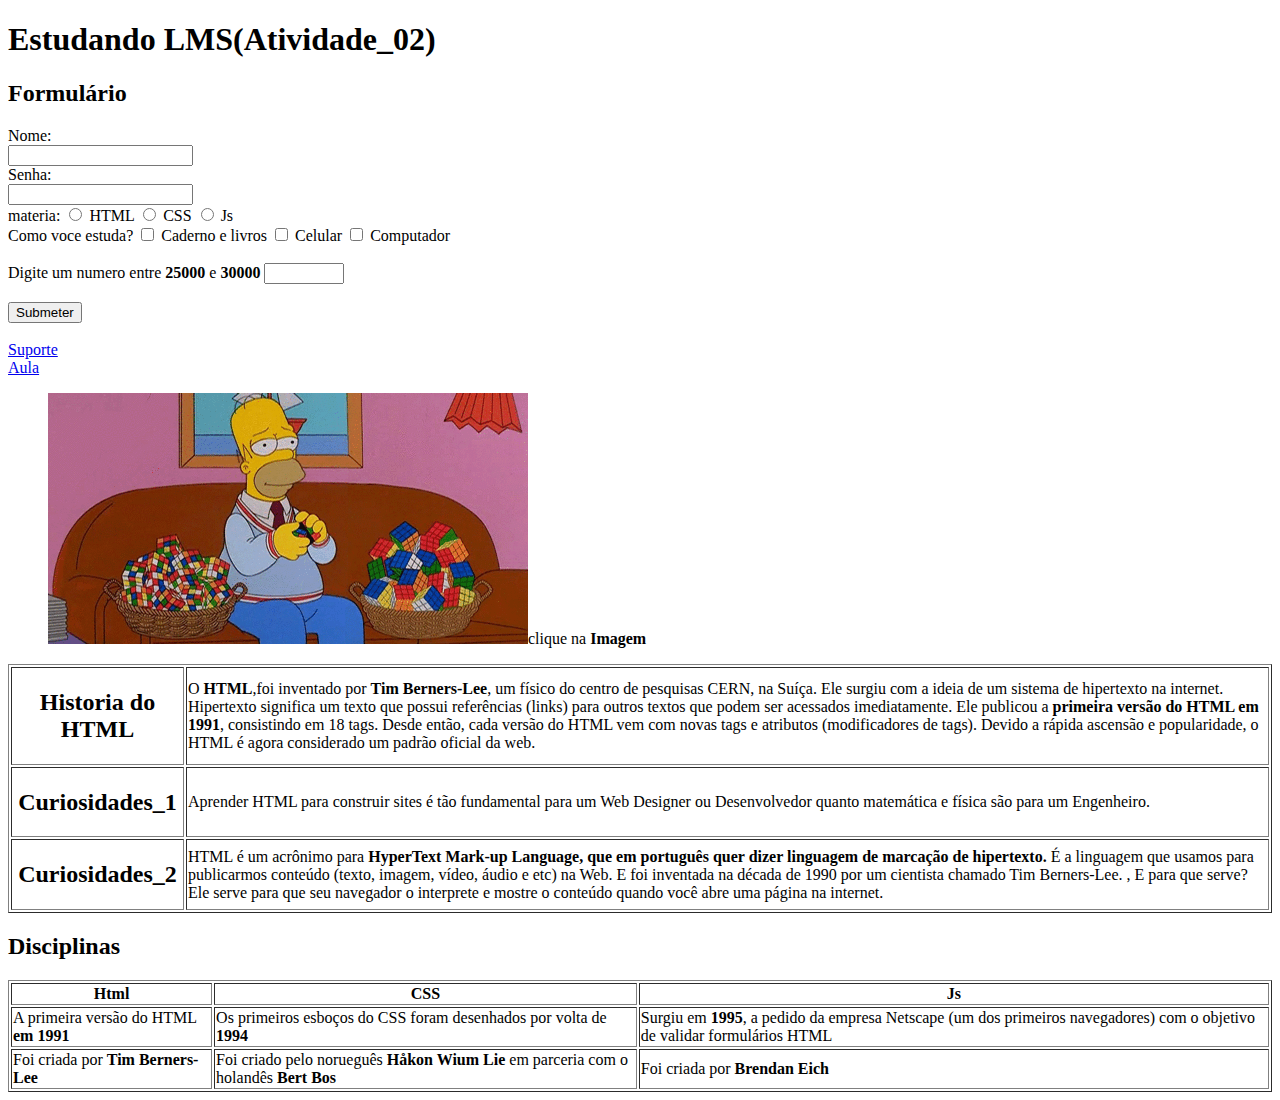
<file: Atividade 02/Atividade02.html>
<!DOCTYPE html>
<html>
<head>
    <title> Estudando LMS </title><!--Esse é o titulo pedido-->
    
</head>
<body>
    <main> <!--Main e usado em seções de maior relevancia -->
        <h1>Estudando LMS(Atividade_02)</h1>  
        
        <nav>
            <h2>Formulário</h2>
            <form action="https://www.w3schools.com/action_page.php" method="get"> <!--Na função form foi adicionado um metodo get que faz o direcionamento do submit para o link indicado em action -->

                Nome:<br><!--Defini a seção nome que vai ficar em cima do campo de preenchimento e quebrei a linha com br -->
                <input type:="text" maxlength="15" size="20" ><br><!--essem é o campo a ser preenchido, ele vai receber um imput que nesse caso é um texto nome, em seguida dei duas qebras de linha usando o <br> -->
                Senha:<br><!--Defini a seção senha que vai ficar em cima do campo de preenchimento e quebrei a linha com br -->
                <input type: name="number" min="25000" max="30000"/><br><!--nessa função de imput foi adicionado a a condição de numero minimo (min="2500") e maximo (max=30000) -->
                materia:
                <input type="radio" name="cripto"> HTML <!--Radio criar campos de marcação de bolinha onde so um pode ser marcado por vez-->
                <input type="radio" name="cripto"> CSS
                <input type="radio" name="cripto"> Js
                <br>
                Como voce estuda?
                <input type="checkbox" name="Caderno e livros"> Caderno e livros <!--Esse é o primeiro modo de criar o formulario de marcação, com o checkbox é possivel marcar mais de um campo, nesse modo é definido o nome e em seguida fora da chave é adicionado o nome novamente-->
               
                <input type="checkbox"> Celular <!--Esse é o segundo modo de criar o formulario de marcação com o checkbox tambem, nesse modo é adicionado apenas o nome do campo fora da chave-->
                <input type="checkbox"> Computador
                <br><br>
                <a>Digite um numero entre <strong>25000</strong> e <strong>30000</strong></a>
                    <input type="number" name="quantidade" min="25000" max="30000"/> 
                       
                <br><br>
            <input type="submit" value="Submeter">

            </form>
        </nav>
        </br>
        <nav> <!--O nav e usado quando precisamos representar um agrupamento de links de navegação -->
            <li><a href="https://www.w3schools.com/">Suporte</a></li> <!--O ususario é direcionado para a pagina ao apertar no nome Suporte, ele possui um link assoicado que redireciona o ususario -->
                    
            <li><a href="https://www.youtube.com/watch?v=GfO2m6dLXw8">Aula</a></li> <!--Esse tem a mesma função doque foi mencionado acima-->

            <li><a href="https://github.com/jeffersoncarvalho/ufc_2023_2/blob/main/LMS/TAREFAS/T01%20-%20HTML.pdf/"> <!--Essa parte transforma ou associai o link a uma imagem ou GIF que esta localizado na linha de baixo -->
                <figure> <!--O figure e usado em uma marcação de uso especifico para inserção de imagem -->
                    <img src="GIFSIMPSON.gif"></a>clique na <strong>Imagem</strong></li><!--Esse e a imagem ou GIF que aparecera na pagina -->
                </figure>
        </nav>

    <div> <!--Divisor de seção -->
        <table border="1px"><!--Na tabela é adicionado uma borda de 1 pixel de largura -->
            <thead><!--Essa é a 'cabeça da tabela' -->
                <th><!--pelo que entendi ela quebra as seções na horizontal-->
                    <h2>Historia do HTML</h2><!--Esse é o titulo com "força" ou tamanho H2-->
                    <td>O <strong>HTML</strong>,foi inventado por <b>Tim Berners-Lee</b>, um físico do centro de pesquisas CERN, na Suíça. Ele surgiu com a ideia de um sistema de hipertexto na internet.
                        
                        Hipertexto significa um texto que possui referências (links) para outros textos que podem ser acessados imediatamente. Ele publicou a <strong>primeira versão do HTML em 1991</strong>, consistindo em 18 tags. Desde então, cada versão do HTML vem com novas tags e atributos (modificadores de tags).
                        
                        Devido a rápida ascensão e popularidade, o HTML é agora considerado um padrão oficial da web.</td> <!--Esse é o texto, o <strong> tem a função de deixar a seção que está dentro dele em negrito e o mesmo possui prioridade em comparação ao <b> -->
                </th><!--fechamento da tag th-->
               
            </thead>
            <thead>      
                <th>
                    <h2>Curiosidades_1</h2>
                    <td>Aprender HTML para construir sites é tão fundamental para um Web Designer ou Desenvolvedor quanto matemática e física são para um Engenheiro.</td>
                </th>
            </thead>
            <thead>   
                <th>
                    <h2>Curiosidades_2</h2>
                    <td>HTML é um acrônimo para <strong>HyperText Mark-up Language, que em português quer dizer linguagem de marcação de hipertexto.</strong> É a linguagem que usamos para publicarmos conteúdo (texto, imagem, vídeo, áudio e etc) na Web. E foi inventada na década de 1990 por um cientista chamado Tim Berners-Lee.
                    , E para que serve? Ele serve para que seu navegador o interprete e mostre o conteúdo quando você abre uma página na internet.</td>
                </th>
            
            </thead>       
        </table><!--Cabeça da tabela-->
        <table border="1px"><!--Nova tabela criada-->
            <thead>
                <h2>Disciplinas</h2> <!--pelo que entendi ela quebra as seções na horizontal-->
                <tr><!--pelo que entendi o tr cria listas na vertical-->
                    <th>Html</th><!--primeira celula com abertura e fechamento da propria tag que contem o nome da liguagem-->
                    <th>CSS</th>
                    <th>Js</th>
            </tr>
            </thead>
            <tbody><!--corpo da tabela-->
                <tr>
                    <td>A primeira versão do HTML <strong>em 1991</strong> </td><!--segunda celula vertical com abertura e fechamento da propria tag que contem o data de criação da liguagem, nela encontramos o strong para deixar a informação com mais destaque-->
                    <td>Os primeiros esboços do CSS foram desenhados por volta de <strong> 1994</strong> </td>
                    <td>Surgiu em<strong> 1995</strong>, a pedido da empresa Netscape (um dos primeiros navegadores) com o objetivo de validar formulários HTML</td>
                </tr>
            <tr>
                <td>Foi criada por <b>Tim Berners-Lee</b></td><!--terceira celula com abertura e fechamento da propria tag que contem o nome do criador da liguagem, aqui encontramos o <b> que e apenas deixar a seção em negrito, ela tem uma prioridade de leitura menor em comparação ao <strong>-->
                <td>Foi criado pelo norueguês <b>Håkon Wium Lie</b> em parceria com o holandês <b>Bert Bos</b></td>
                <td>Foi criada por <b>Brendan Eich</b></td>
            </tr>
        
            </tbody>
        </table>
    </div>
    </main>    
</body>
</html>
</file>
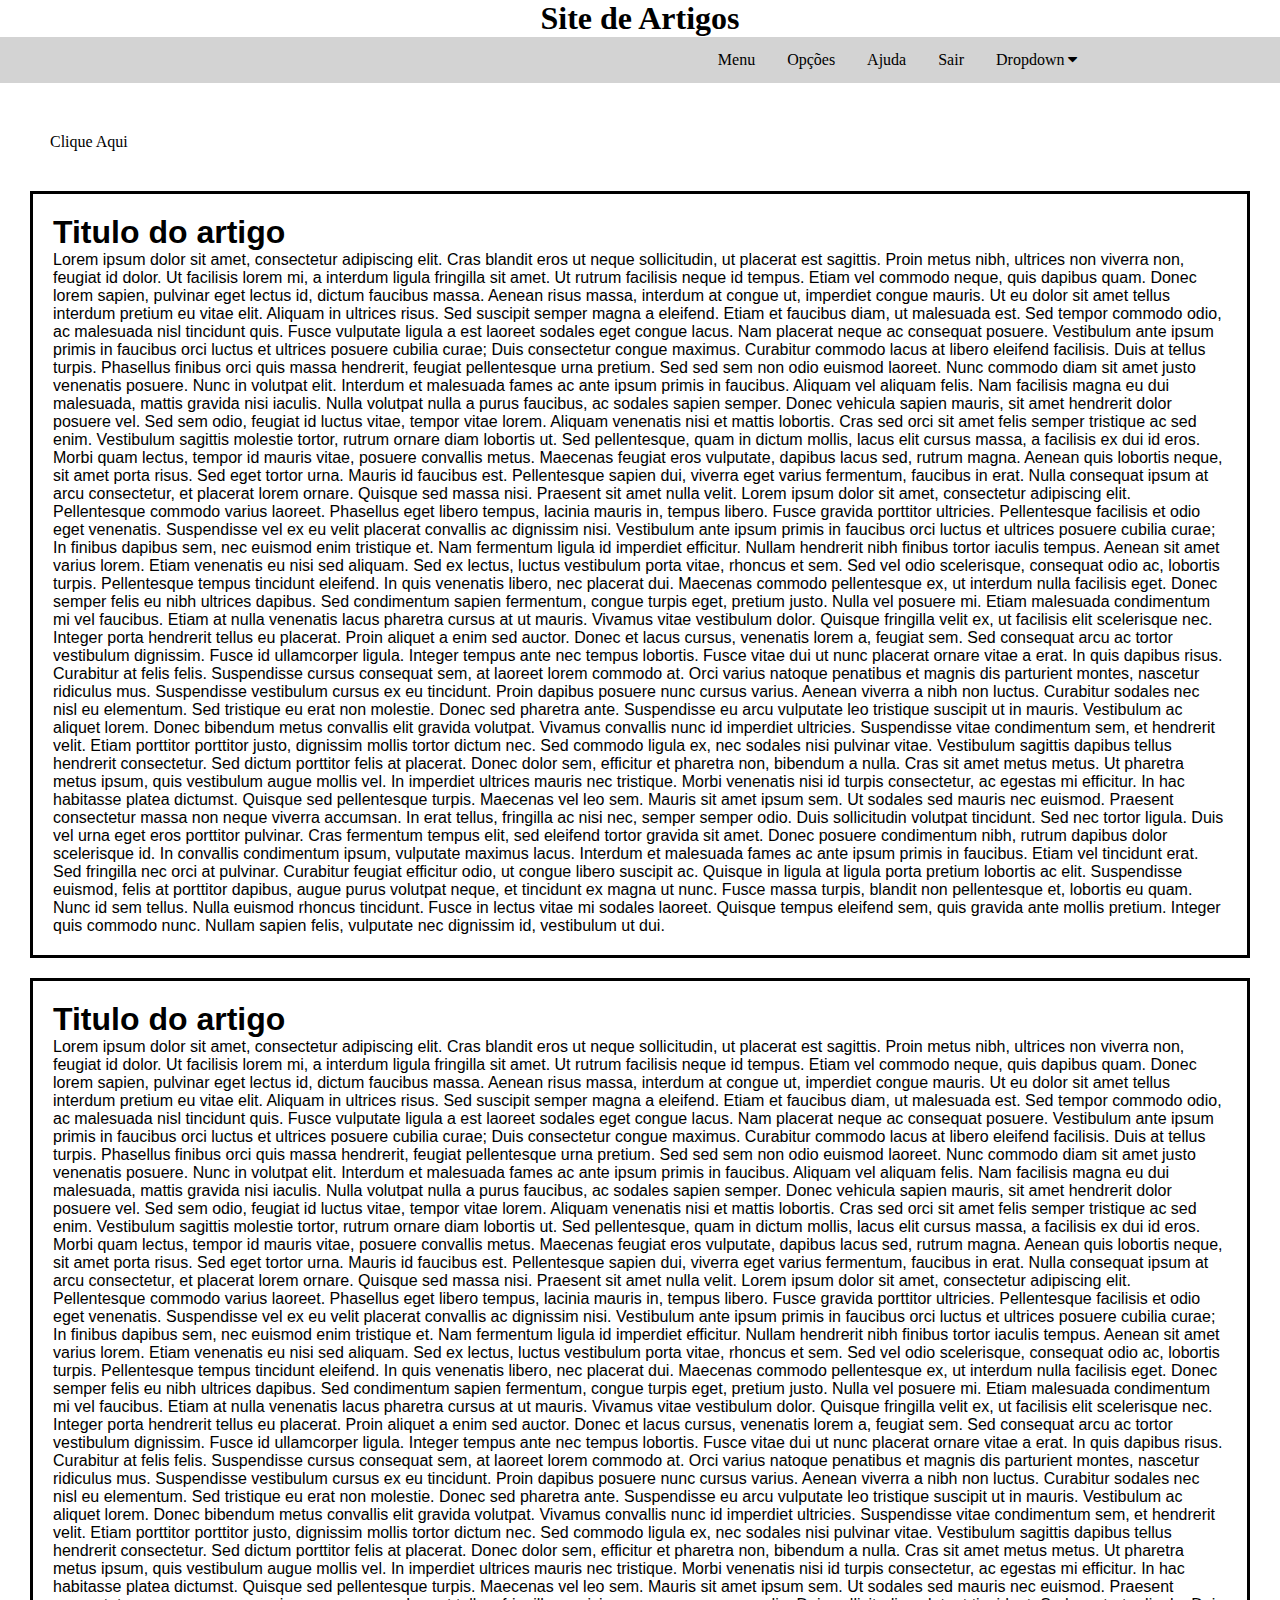
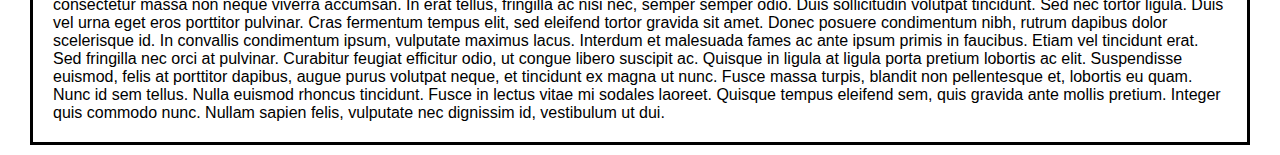
<file: Atividade 04/atividade4.html>
<!DOCTYPE html>
<html lang="pt-br">
<head>
    <meta charset="UTF-8">
    <meta name="viewport" content="width=device-width, initial-scale=1.0">
    <link rel="stylesheet" href="https://cdnjs.cloudflare.com/ajax/libs/font-awesome/4.7.0/css/font-awesome.min.css">
    <link rel="stylesheet" type="text/css" href="atividade4.css">
    <title>Atividade 4</title>
</head>



<body>
    <header>
        <h1 style="text-align: center;"> Site de Artigos</h1>
    </header>
    <!--Navegador Superior Móvel-->
    <div class="navbar">
        <a class="active" href="#menu">Menu</a>
        <a href="#opções">Opções</a>
        <a href="#ajuda">Ajuda</a>
        <a href="#sair">Sair</a>
        <!--Menu Dropdown-->
        <div class="dropdown">
            <button class="dropbutton" style="color: black">Dropdown
                <i class="fa fa-caret-down"></i> <!--Setinha do dropdown-->
            </button>
            <div class="dropdown-content">
                <a href="#">link1</a>
                <a href="#">link2</a>
                <a href="#">link3</a>
            </div>
        </div>
    </div>
    <!--Navegador Lateral Fixo-->
    <div id="mySidenav" class="sidenav">
        <a href="javascript:void(0)" class="closebutton" onclick="closeNav()">&times;</a>
        <a href="#">Opções</a>
        <a href="#">Ajuda</a>
        <a href="#">Sair</a>
        
    </div>

    <!-- Conteúdo -->
    <div id="main">

        <!--Para abrir o navegador lateral-->

        <div class="cliqueaqui" style="cursor: pointer;">
            <span onclick="openNav()">
                Clique Aqui
            </span>
        </div>
        
        


    <div class="article">
        <article>
            <h1>Titulo do artigo</h1>
            <p>
                
Lorem ipsum dolor sit amet, consectetur adipiscing elit. Cras blandit eros ut neque sollicitudin, ut placerat est sagittis. Proin metus nibh, ultrices non viverra non, feugiat id dolor. Ut facilisis lorem mi, a interdum ligula fringilla sit amet. Ut rutrum facilisis neque id tempus. Etiam vel commodo neque, quis dapibus quam. Donec lorem sapien, pulvinar eget lectus id, dictum faucibus massa. Aenean risus massa, interdum at congue ut, imperdiet congue mauris. Ut eu dolor sit amet tellus interdum pretium eu vitae elit. Aliquam in ultrices risus.

Sed suscipit semper magna a eleifend. Etiam et faucibus diam, ut malesuada est. Sed tempor commodo odio, ac malesuada nisl tincidunt quis. Fusce vulputate ligula a est laoreet sodales eget congue lacus. Nam placerat neque ac consequat posuere. Vestibulum ante ipsum primis in faucibus orci luctus et ultrices posuere cubilia curae; Duis consectetur congue maximus. Curabitur commodo lacus at libero eleifend facilisis. Duis at tellus turpis. Phasellus finibus orci quis massa hendrerit, feugiat pellentesque urna pretium. Sed sed sem non odio euismod laoreet. Nunc commodo diam sit amet justo venenatis posuere. Nunc in volutpat elit. Interdum et malesuada fames ac ante ipsum primis in faucibus. Aliquam vel aliquam felis.

Nam facilisis magna eu dui malesuada, mattis gravida nisi iaculis. Nulla volutpat nulla a purus faucibus, ac sodales sapien semper. Donec vehicula sapien mauris, sit amet hendrerit dolor posuere vel. Sed sem odio, feugiat id luctus vitae, tempor vitae lorem. Aliquam venenatis nisi et mattis lobortis. Cras sed orci sit amet felis semper tristique ac sed enim. Vestibulum sagittis molestie tortor, rutrum ornare diam lobortis ut. Sed pellentesque, quam in dictum mollis, lacus elit cursus massa, a facilisis ex dui id eros. Morbi quam lectus, tempor id mauris vitae, posuere convallis metus. Maecenas feugiat eros vulputate, dapibus lacus sed, rutrum magna. Aenean quis lobortis neque, sit amet porta risus. Sed eget tortor urna. Mauris id faucibus est. Pellentesque sapien dui, viverra eget varius fermentum, faucibus in erat.

Nulla consequat ipsum at arcu consectetur, et placerat lorem ornare. Quisque sed massa nisi. Praesent sit amet nulla velit. Lorem ipsum dolor sit amet, consectetur adipiscing elit. Pellentesque commodo varius laoreet. Phasellus eget libero tempus, lacinia mauris in, tempus libero. Fusce gravida porttitor ultricies. Pellentesque facilisis et odio eget venenatis. Suspendisse vel ex eu velit placerat convallis ac dignissim nisi. Vestibulum ante ipsum primis in faucibus orci luctus et ultrices posuere cubilia curae; In finibus dapibus sem, nec euismod enim tristique et. Nam fermentum ligula id imperdiet efficitur.

Nullam hendrerit nibh finibus tortor iaculis tempus. Aenean sit amet varius lorem. Etiam venenatis eu nisi sed aliquam. Sed ex lectus, luctus vestibulum porta vitae, rhoncus et sem. Sed vel odio scelerisque, consequat odio ac, lobortis turpis. Pellentesque tempus tincidunt eleifend. In quis venenatis libero, nec placerat dui. Maecenas commodo pellentesque ex, ut interdum nulla facilisis eget. Donec semper felis eu nibh ultrices dapibus. Sed condimentum sapien fermentum, congue turpis eget, pretium justo. Nulla vel posuere mi. Etiam malesuada condimentum mi vel faucibus. Etiam at nulla venenatis lacus pharetra cursus at ut mauris. Vivamus vitae vestibulum dolor. Quisque fringilla velit ex, ut facilisis elit scelerisque nec. Integer porta hendrerit tellus eu placerat.

Proin aliquet a enim sed auctor. Donec et lacus cursus, venenatis lorem a, feugiat sem. Sed consequat arcu ac tortor vestibulum dignissim. Fusce id ullamcorper ligula. Integer tempus ante nec tempus lobortis. Fusce vitae dui ut nunc placerat ornare vitae a erat. In quis dapibus risus. Curabitur at felis felis. Suspendisse cursus consequat sem, at laoreet lorem commodo at. Orci varius natoque penatibus et magnis dis parturient montes, nascetur ridiculus mus. Suspendisse vestibulum cursus ex eu tincidunt.

Proin dapibus posuere nunc cursus varius. Aenean viverra a nibh non luctus. Curabitur sodales nec nisl eu elementum. Sed tristique eu erat non molestie. Donec sed pharetra ante. Suspendisse eu arcu vulputate leo tristique suscipit ut in mauris. Vestibulum ac aliquet lorem. Donec bibendum metus convallis elit gravida volutpat. Vivamus convallis nunc id imperdiet ultricies. Suspendisse vitae condimentum sem, et hendrerit velit. Etiam porttitor porttitor justo, dignissim mollis tortor dictum nec. Sed commodo ligula ex, nec sodales nisi pulvinar vitae. Vestibulum sagittis dapibus tellus hendrerit consectetur.

Sed dictum porttitor felis at placerat. Donec dolor sem, efficitur et pharetra non, bibendum a nulla. Cras sit amet metus metus. Ut pharetra metus ipsum, quis vestibulum augue mollis vel. In imperdiet ultrices mauris nec tristique. Morbi venenatis nisi id turpis consectetur, ac egestas mi efficitur. In hac habitasse platea dictumst. Quisque sed pellentesque turpis. Maecenas vel leo sem. Mauris sit amet ipsum sem. Ut sodales sed mauris nec euismod.

Praesent consectetur massa non neque viverra accumsan. In erat tellus, fringilla ac nisi nec, semper semper odio. Duis sollicitudin volutpat tincidunt. Sed nec tortor ligula. Duis vel urna eget eros porttitor pulvinar. Cras fermentum tempus elit, sed eleifend tortor gravida sit amet. Donec posuere condimentum nibh, rutrum dapibus dolor scelerisque id. In convallis condimentum ipsum, vulputate maximus lacus.

Interdum et malesuada fames ac ante ipsum primis in faucibus. Etiam vel tincidunt erat. Sed fringilla nec orci at pulvinar. Curabitur feugiat efficitur odio, ut congue libero suscipit ac. Quisque in ligula at ligula porta pretium lobortis ac elit. Suspendisse euismod, felis at porttitor dapibus, augue purus volutpat neque, et tincidunt ex magna ut nunc. Fusce massa turpis, blandit non pellentesque et, lobortis eu quam. Nunc id sem tellus. Nulla euismod rhoncus tincidunt. Fusce in lectus vitae mi sodales laoreet. Quisque tempus eleifend sem, quis gravida ante mollis pretium. Integer quis commodo nunc. Nullam sapien felis, vulputate nec dignissim id, vestibulum ut dui.
                
            </p>    
    </div>

    <div class="article">
        <article>
            <h1>Titulo do artigo</h1>
            <p>
                
Lorem ipsum dolor sit amet, consectetur adipiscing elit. Cras blandit eros ut neque sollicitudin, ut placerat est sagittis. Proin metus nibh, ultrices non viverra non, feugiat id dolor. Ut facilisis lorem mi, a interdum ligula fringilla sit amet. Ut rutrum facilisis neque id tempus. Etiam vel commodo neque, quis dapibus quam. Donec lorem sapien, pulvinar eget lectus id, dictum faucibus massa. Aenean risus massa, interdum at congue ut, imperdiet congue mauris. Ut eu dolor sit amet tellus interdum pretium eu vitae elit. Aliquam in ultrices risus.

Sed suscipit semper magna a eleifend. Etiam et faucibus diam, ut malesuada est. Sed tempor commodo odio, ac malesuada nisl tincidunt quis. Fusce vulputate ligula a est laoreet sodales eget congue lacus. Nam placerat neque ac consequat posuere. Vestibulum ante ipsum primis in faucibus orci luctus et ultrices posuere cubilia curae; Duis consectetur congue maximus. Curabitur commodo lacus at libero eleifend facilisis. Duis at tellus turpis. Phasellus finibus orci quis massa hendrerit, feugiat pellentesque urna pretium. Sed sed sem non odio euismod laoreet. Nunc commodo diam sit amet justo venenatis posuere. Nunc in volutpat elit. Interdum et malesuada fames ac ante ipsum primis in faucibus. Aliquam vel aliquam felis.

Nam facilisis magna eu dui malesuada, mattis gravida nisi iaculis. Nulla volutpat nulla a purus faucibus, ac sodales sapien semper. Donec vehicula sapien mauris, sit amet hendrerit dolor posuere vel. Sed sem odio, feugiat id luctus vitae, tempor vitae lorem. Aliquam venenatis nisi et mattis lobortis. Cras sed orci sit amet felis semper tristique ac sed enim. Vestibulum sagittis molestie tortor, rutrum ornare diam lobortis ut. Sed pellentesque, quam in dictum mollis, lacus elit cursus massa, a facilisis ex dui id eros. Morbi quam lectus, tempor id mauris vitae, posuere convallis metus. Maecenas feugiat eros vulputate, dapibus lacus sed, rutrum magna. Aenean quis lobortis neque, sit amet porta risus. Sed eget tortor urna. Mauris id faucibus est. Pellentesque sapien dui, viverra eget varius fermentum, faucibus in erat.

Nulla consequat ipsum at arcu consectetur, et placerat lorem ornare. Quisque sed massa nisi. Praesent sit amet nulla velit. Lorem ipsum dolor sit amet, consectetur adipiscing elit. Pellentesque commodo varius laoreet. Phasellus eget libero tempus, lacinia mauris in, tempus libero. Fusce gravida porttitor ultricies. Pellentesque facilisis et odio eget venenatis. Suspendisse vel ex eu velit placerat convallis ac dignissim nisi. Vestibulum ante ipsum primis in faucibus orci luctus et ultrices posuere cubilia curae; In finibus dapibus sem, nec euismod enim tristique et. Nam fermentum ligula id imperdiet efficitur.

Nullam hendrerit nibh finibus tortor iaculis tempus. Aenean sit amet varius lorem. Etiam venenatis eu nisi sed aliquam. Sed ex lectus, luctus vestibulum porta vitae, rhoncus et sem. Sed vel odio scelerisque, consequat odio ac, lobortis turpis. Pellentesque tempus tincidunt eleifend. In quis venenatis libero, nec placerat dui. Maecenas commodo pellentesque ex, ut interdum nulla facilisis eget. Donec semper felis eu nibh ultrices dapibus. Sed condimentum sapien fermentum, congue turpis eget, pretium justo. Nulla vel posuere mi. Etiam malesuada condimentum mi vel faucibus. Etiam at nulla venenatis lacus pharetra cursus at ut mauris. Vivamus vitae vestibulum dolor. Quisque fringilla velit ex, ut facilisis elit scelerisque nec. Integer porta hendrerit tellus eu placerat.

Proin aliquet a enim sed auctor. Donec et lacus cursus, venenatis lorem a, feugiat sem. Sed consequat arcu ac tortor vestibulum dignissim. Fusce id ullamcorper ligula. Integer tempus ante nec tempus lobortis. Fusce vitae dui ut nunc placerat ornare vitae a erat. In quis dapibus risus. Curabitur at felis felis. Suspendisse cursus consequat sem, at laoreet lorem commodo at. Orci varius natoque penatibus et magnis dis parturient montes, nascetur ridiculus mus. Suspendisse vestibulum cursus ex eu tincidunt.

Proin dapibus posuere nunc cursus varius. Aenean viverra a nibh non luctus. Curabitur sodales nec nisl eu elementum. Sed tristique eu erat non molestie. Donec sed pharetra ante. Suspendisse eu arcu vulputate leo tristique suscipit ut in mauris. Vestibulum ac aliquet lorem. Donec bibendum metus convallis elit gravida volutpat. Vivamus convallis nunc id imperdiet ultricies. Suspendisse vitae condimentum sem, et hendrerit velit. Etiam porttitor porttitor justo, dignissim mollis tortor dictum nec. Sed commodo ligula ex, nec sodales nisi pulvinar vitae. Vestibulum sagittis dapibus tellus hendrerit consectetur.

Sed dictum porttitor felis at placerat. Donec dolor sem, efficitur et pharetra non, bibendum a nulla. Cras sit amet metus metus. Ut pharetra metus ipsum, quis vestibulum augue mollis vel. In imperdiet ultrices mauris nec tristique. Morbi venenatis nisi id turpis consectetur, ac egestas mi efficitur. In hac habitasse platea dictumst. Quisque sed pellentesque turpis. Maecenas vel leo sem. Mauris sit amet ipsum sem. Ut sodales sed mauris nec euismod.

Praesent consectetur massa non neque viverra accumsan. In erat tellus, fringilla ac nisi nec, semper semper odio. Duis sollicitudin volutpat tincidunt. Sed nec tortor ligula. Duis vel urna eget eros porttitor pulvinar. Cras fermentum tempus elit, sed eleifend tortor gravida sit amet. Donec posuere condimentum nibh, rutrum dapibus dolor scelerisque id. In convallis condimentum ipsum, vulputate maximus lacus.

Interdum et malesuada fames ac ante ipsum primis in faucibus. Etiam vel tincidunt erat. Sed fringilla nec orci at pulvinar. Curabitur feugiat efficitur odio, ut congue libero suscipit ac. Quisque in ligula at ligula porta pretium lobortis ac elit. Suspendisse euismod, felis at porttitor dapibus, augue purus volutpat neque, et tincidunt ex magna ut nunc. Fusce massa turpis, blandit non pellentesque et, lobortis eu quam. Nunc id sem tellus. Nulla euismod rhoncus tincidunt. Fusce in lectus vitae mi sodales laoreet. Quisque tempus eleifend sem, quis gravida ante mollis pretium. Integer quis commodo nunc. Nullam sapien felis, vulputate nec dignissim id, vestibulum ut dui.
            </p>
    </div>
        
    </div>
    
    

    <script>
        function openNav(){
            document.getElementById("mySidenav").style.width = "250px";
            document.getElementById("main").style.marginLeft = "250px";
        }
        function closeNav(){
            document.getElementById("mySidenav").style.width = "0px";
            document.getElementById("main").style.marginLeft = "0px";
        }
    </script>
</body>
</html>
</file>
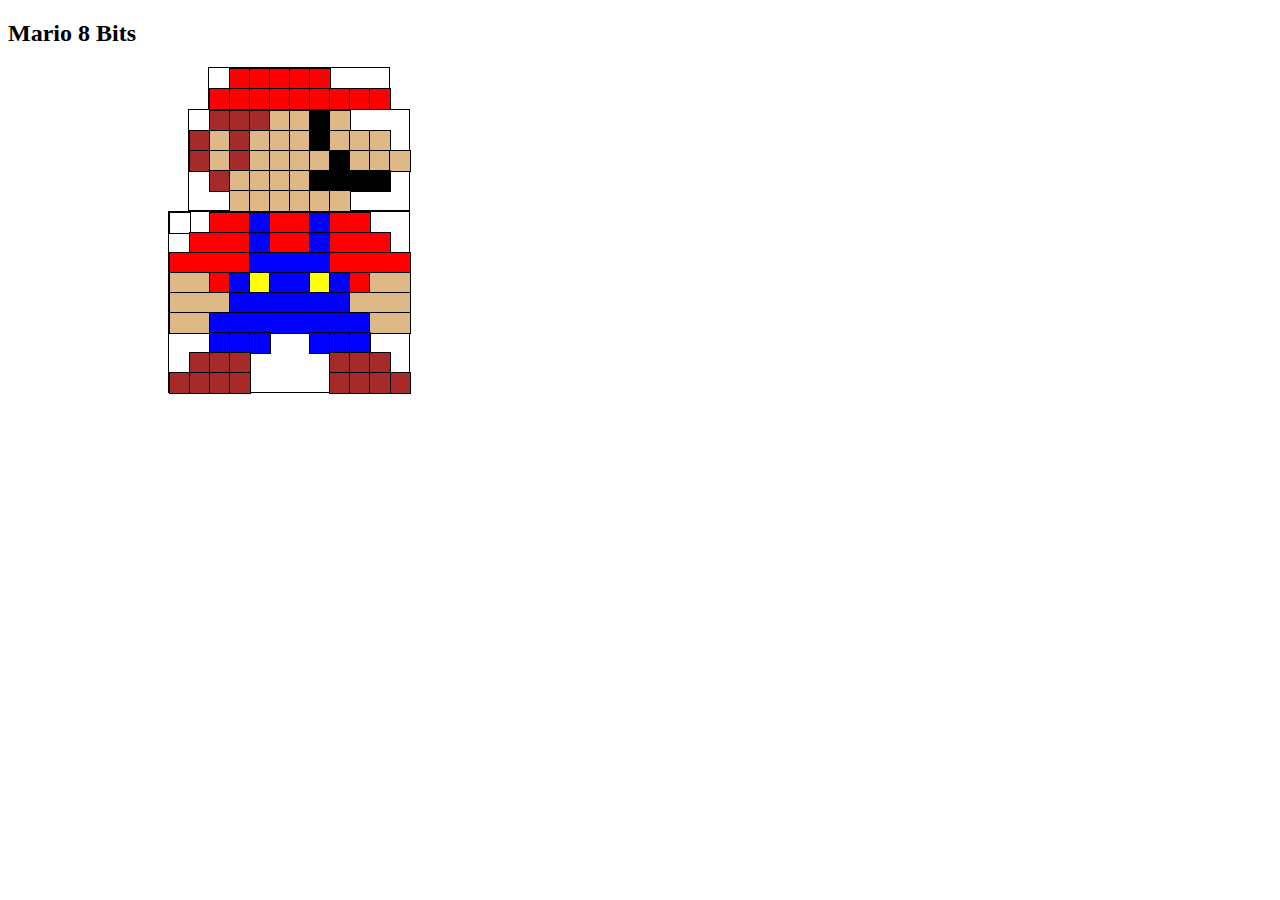
<file: Atividade Desenho do  Mario/00Mario.html>
<!DOCTYPE html>
<html>
<head>
    <link rel="stylesheet" type="text/css" href="01Hat.css" />
    <link rel="stylesheet" type="text/css" href="02Head.css" />
    <link rel="stylesheet" type="text/css" href="03Body.css" />
</head>
<body>

    <h2>Mario 8 Bits</h2>

    <div class="relative_hat">
        <div class="looks absolute_hat11"></div>
        <div class="looks absolute_hat12"></div>
        <div class="looks absolute_hat13"></div>
        <div class="looks absolute_hat14"></div>
        <div class="looks absolute_hat15"></div>

        <div class="looks absolute_hat21"></div>
        <div class="looks absolute_hat22"></div>
        <div class="looks absolute_hat23"></div>
        <div class="looks absolute_hat24"></div>
        <div class="looks absolute_hat25"></div>
        <div class="looks absolute_hat26"></div>
        <div class="looks absolute_hat27"></div>
        <div class="looks absolute_hat28"></div>
        <div class="looks absolute_hat29"></div>
    </div>

    <div class="relative_head">
        <div class="looks absolute_head11"></div>
        <div class="looks absolute_head12"></div>
        <div class="looks absolute_head13"></div>
        <div class="looks absolute_head14"></div>
        <div class="looks absolute_head15"></div>
        <div class="looks absolute_head16"></div>
        <div class="looks absolute_head17"></div>

        <div class="looks absolute_head21"></div>
        <div class="looks absolute_head22"></div>
        <div class="looks absolute_head23"></div>
        <div class="looks absolute_head24"></div>
        <div class="looks absolute_head25"></div>
        <div class="looks absolute_head26"></div>
        <div class="looks absolute_head27"></div>
        <div class="looks absolute_head28"></div>
        <div class="looks absolute_head29"></div>
        <div class="looks absolute_head210"></div>

        <div class="looks absolute_head31"></div>
        <div class="looks absolute_head32"></div>
        <div class="looks absolute_head33"></div>
        <div class="looks absolute_head34"></div>
        <div class="looks absolute_head35"></div>
        <div class="looks absolute_head36"></div>
        <div class="looks absolute_head37"></div>
        <div class="looks absolute_head38"></div>
        <div class="looks absolute_head39"></div>
        <div class="looks absolute_head310"></div>
        <div class="looks absolute_head311"></div>

        <div class="looks absolute_head41"></div>
        <div class="looks absolute_head42"></div>
        <div class="looks absolute_head43"></div>
        <div class="looks absolute_head44"></div>
        <div class="looks absolute_head45"></div>
        <div class="looks absolute_head46"></div>
        <div class="looks absolute_head47"></div>
        <div class="looks absolute_head48"></div>
        <div class="looks absolute_head49"></div>
        
        <div class="looks absolute_head51"></div>
        <div class="looks absolute_head52"></div>
        <div class="looks absolute_head53"></div>
        <div class="looks absolute_head54"></div>
        <div class="looks absolute_head55"></div>
        <div class="looks absolute_head56"></div>

    </div>

    <div class="relative_body">
        <div class="looks body1"></div>
        <div class="looks body2"></div>
        <div class="looks body3"></div>
        <div class="looks body4"></div>
        <div class="looks body5"></div>


        <div class="looks body6"></div>
        <div class="looks body7"></div>
        <div class="looks body8"></div>
        <div class="looks body9"></div>
        <div class="looks body10"></div>


        <div class="looks body11"></div>
        <div class="looks body12"></div>
        <div class="looks body13"></div>


        <div class="looks body14"></div>
        <div class="looks body15"></div>
        <div class="looks body16"></div>
        <div class="looks body17"></div>
        <div class="looks body18"></div>
        <div class="looks body19"></div>
        <div class="looks body20"></div>
        <div class="looks body21"></div>
        <div class="looks body22"></div>


        <div class="looks body23"></div>
        <div class="looks body24"></div>
        <div class="looks body25"></div>


        <div class="looks body26"></div>
        <div class="looks body27"></div>
        <div class="looks body28"></div>
        <div class="looks body29"></div>


        <div class="looks body30"></div>
        <div class="looks body31"></div>
        <div class="looks body32"></div>
        <div class="looks body33"></div>
        <div class="looks body34"></div>
        <div class="looks body35"></div>


        <div class="looks body36"></div>
        <div class="looks body37"></div>
        <div class="looks body38"></div>
        <div class="looks body39"></div>
        <div class="looks body40"></div>
        <div class="looks body41"></div>
        <div class="looks body42"></div>


        <div class="looks body43"></div>
        <div class="looks body44"></div>
        <div class="looks body45"></div>
        <div class="looks body46"></div>
        <div class="looks body47"></div>
        <div class="looks body48"></div>
        <div class="looks body49"></div>
        

    </div>
    

</body>

</html>
</file>
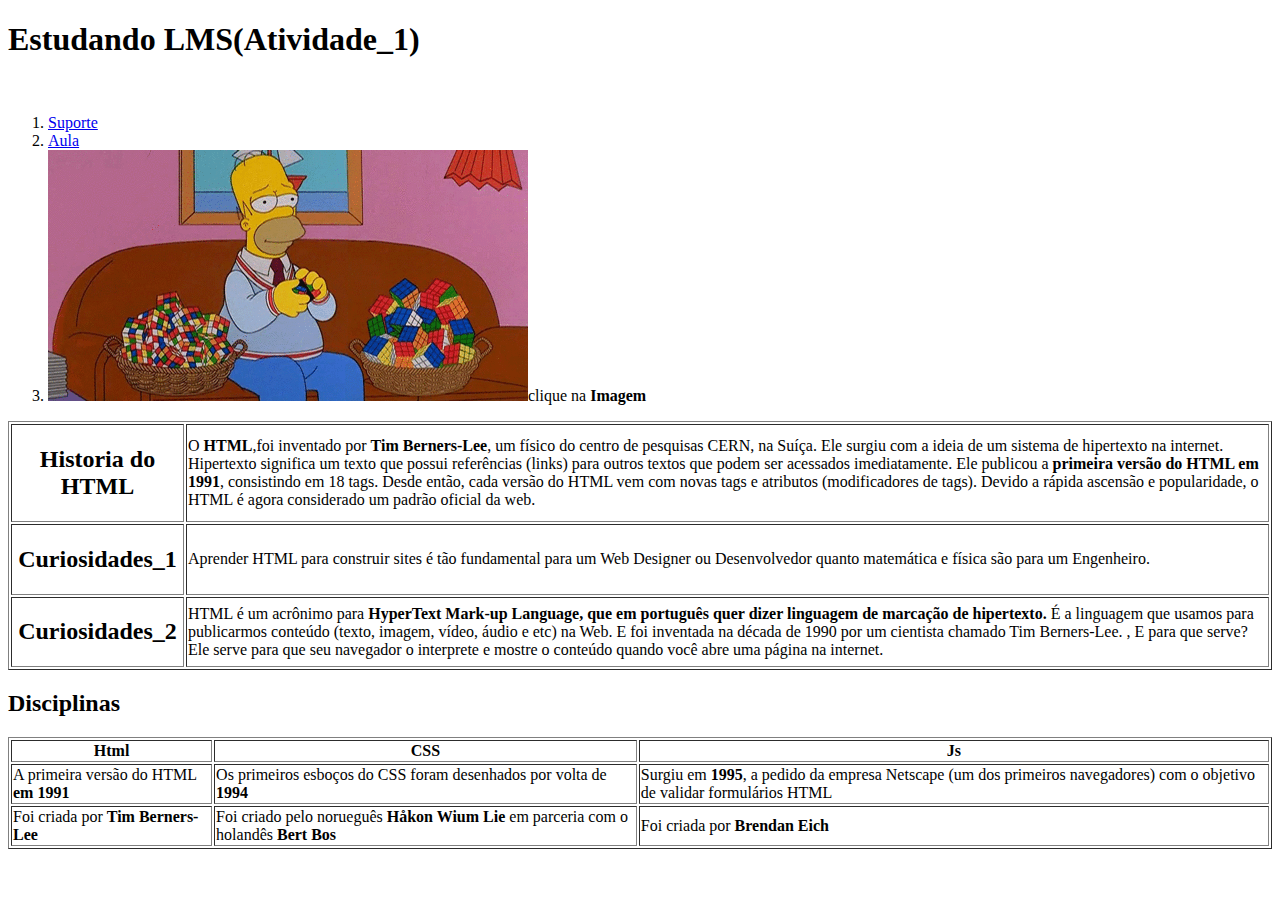
<file: Atividade1/Atividade01.html>
<!DOCTYPE html>
<html>
<head>
    <title> Estudando LMS </title><!--Esse é o titulo pedido-->
    
</head>
<body>
    <h1>Estudando LMS(Atividade_1)</h1>  
    <br/>
        <ol>
            <li><a href="https://www.w3schools.com/">Suporte</a></li> <!--O ususario é direcionado para a pagina ao apertar no nome Suporte, ele possui um link assoicado que redireciona o ususario -->
                    
            <li><a href="https://www.youtube.com/watch?v=GfO2m6dLXw8">Aula</a></li> <!--Esse tem a mesma função doque foi mencionado acima-->

            <li><a href="https://github.com/jeffersoncarvalho/ufc_2023_2/blob/main/LMS/TAREFAS/T01%20-%20HTML.pdf/"> <!--Essa parte transforma ou associai o link a uma imagem ou GIF que esta localizado na linha de baixo -->
                <img src="GIFSIMPSON.gif"></a>clique na <strong>Imagem</strong></li><!--Esse e a imagem ou GIF que aparecera na pagina -->

        </ol>

    <div> <!--Divisor de seção -->
        <table border="1px"><!--Na tabela é aficionado uma borda de 1 pixel de largura -->
            <thead><!--Essa é a 'cabeça da tabela' -->
                <th><!--pelo que entendi ela quebra as seções na horizontal-->
                    <h2>Historia do HTML</h2><!--Esse é o titulo com "força" ou tamanho H2-->
                    <td>O <strong>HTML</strong>,foi inventado por <b>Tim Berners-Lee</b>, um físico do centro de pesquisas CERN, na Suíça. Ele surgiu com a ideia de um sistema de hipertexto na internet.
                        
                        Hipertexto significa um texto que possui referências (links) para outros textos que podem ser acessados imediatamente. Ele publicou a <strong>primeira versão do HTML em 1991</strong>, consistindo em 18 tags. Desde então, cada versão do HTML vem com novas tags e atributos (modificadores de tags).
                        
                        Devido a rápida ascensão e popularidade, o HTML é agora considerado um padrão oficial da web.</td> <!--Esse é o texto, o <strong> tem a função de deixar a seção que está dentro dele em negrito e o mesmo possui prioridade em comparação ao <b> -->
                </th><!--fechamento da tag th-->
               
            </thead>
            <thead>      
                <th>
                    <h2>Curiosidades_1</h2>
                    <td>Aprender HTML para construir sites é tão fundamental para um Web Designer ou Desenvolvedor quanto matemática e física são para um Engenheiro.</td>
                </th>
            </thead>
            <thead>   
                <th>
                    <h2>Curiosidades_2</h2>
                    <td>HTML é um acrônimo para <strong>HyperText Mark-up Language, que em português quer dizer linguagem de marcação de hipertexto.</strong> É a linguagem que usamos para publicarmos conteúdo (texto, imagem, vídeo, áudio e etc) na Web. E foi inventada na década de 1990 por um cientista chamado Tim Berners-Lee.
                    , E para que serve? Ele serve para que seu navegador o interprete e mostre o conteúdo quando você abre uma página na internet.</td>
                </th>
            
            </thead>       
        </table><!--Cabeça da tabela-->
        <table border="1px"><!--Nova tabela criada-->
            <thead>
                <h2>Disciplinas</h2> <!--pelo que entendi ela quebra as seções na horizontal-->
                <tr><!--pelo que entendi o tr cria listas na vertical-->
                    <th>Html</th><!--primeira celula com abertura e fechamento da propria tag que contem o nome da liguagem-->
                    <th>CSS</th>
                    <th>Js</th>
            </tr>
            </thead>
            <tbody><!--corpo da tabela-->
                <tr>
                    <td>A primeira versão do HTML <strong>em 1991</strong> </td><!--segunda celula vertical com abertura e fechamento da propria tag que contem o data de criação da liguagem, nela encontramos o strong para deixar a informação com mais destaque-->
                    <td>Os primeiros esboços do CSS foram desenhados por volta de <strong> 1994</strong> </td>
                    <td>Surgiu em<strong> 1995</strong>, a pedido da empresa Netscape (um dos primeiros navegadores) com o objetivo de validar formulários HTML</td>
                </tr>
            <tr>
                <td>Foi criada por <b>Tim Berners-Lee</b></td><!--terceira celula com abertura e fechamento da propria tag que contem o nome do criador da liguagem, aqui encontramos o <b> que e apenas deixar a seção em negrito, ela tem uma prioridade de leitura menor em comparação ao <strong>-->
                <td>Foi criado pelo norueguês <b>Håkon Wium Lie</b> em parceria com o holandês <b>Bert Bos</b></td>
                <td>Foi criada por <b>Brendan Eich</b></td>
            </tr>
        
            </tbody>
        </table>
    </div>
    
</body>
</html>
</file>
<file: Atividade 04/atividade4.css>
*{
    padding: 0;
    margin: 0;
}

article {
    float: right;
    border: solid;
    padding: 20px;
    margin: 10px;
    max-height: 900px;
    font-family: 'Lucida Sans', 'Lucida Sans Regular', 'Lucida Grande', 'Lucida Sans Unicode', Geneva, Verdana, sans-serif;
    
}

.navbar{
    background-color: lightgray;
    overflow: hidden;
    display: flex;
    flex-direction: row;
    justify-content: flex-end;
    
}
.navbar a{
    float: left;
    color: black;
    text-align: center;
    padding: 14px 16px;
    text-decoration: none;
    font-size: 16px;
}

.dropdown{
    float: left;
    overflow: hidden;
    width: 300px;
}

.dropdown .dropbutton {
    font-size: 16px;
    border: none;
    outline: none;
    color: white;
    padding: 14px 16px;
    background-color: inherit;
    font-family: inherit;
    margin: 0;
}

.dropdown:hover .dropbutton{
    background-color: gray;
}

.dropdown-content{
    display: none;
    position: absolute;
    background-color: gray;
    min-width: 160px;
    box-shadow: 0px 8px 0px rgba(0, 0, 0, 0.2);
    z-index: 1;
}

.dropdown-content a{
    float: none;
    color: black;
    padding: 12px 16px;
    text-decoration: none;
    display: block;
    text-align: left;
}

.dropdown-content a:hover{
    background-color: white;
}

.dropdown:hover .dropdown-content{
    display: block;
}

.navbar a:hover {
    background-color: white;
    color: black;
}

.navbar a:active{
    background-color: gray;
    color: white;
}

.sidenav{
    height: 100%;
    width: 0;
    position: fixed;
    z-index: 1;
    top: 0;
    left: 0;
    background-color: black;
    overflow-x: hidden;
    padding-top: 60px;
    transition: 0.5s;
}

.sidenav a{
    padding: 8px 8px 8px 32px;
    text-decoration: none;
    font-size: 25px;
    color: #818181;
    display: block;
    transition: 0.3s;
}

.sidenav a:hover{
    color: white;
}

.sidenav .closebutton {
    position: absolute;
    top: 0;
    right: 25px;
    font-size: 36px;
    margin-left: 50px;
}

.cliqueaqui{
    padding: 20px;
    margin: 10px;
    width: 90px;
}

.cliqueaqui:hover{
    background-color: lightgray;
}


#main{
    transition: margin-left .5s;
    padding: 20px;
}

@media screen and (max-height: 450px) {
    .sidenav {padding-top: 15px;}
    .sidenav a {font-size: 18px;}
  }
</file>
<file: Atividade Desenho do  Mario/01Hat.css>
.looks {
  width: 20px;
  height: 20px;
  background-color: white;
  border: 1px solid black;
}

div.relative_hat {
  position: relative;
  width: 180px;
  height: 40px;
  left: 200px;
  border: 1px solid black
} 

div.absolute_hat11 {
  position: absolute;
  top: 0px;
  left: 20px;
  background-color: red
}
div.absolute_hat12 {
  position: absolute;
  top: 0px;
  left: 40px;
  background-color: red
}
div.absolute_hat13 {
  position: absolute;
  top: 0px;
  left: 60px;
  background-color: red
}
div.absolute_hat14 {
  position: absolute;
  top: 0px;
  left: 80px;
  background-color: red
}
div.absolute_hat15 {
  position: absolute;
  top: 0px;
  left: 100px;
  background-color: red
}

div.absolute_hat21 {
  position: absolute;
  top: 20px;
  left: 0px;
  background-color: red
}
div.absolute_hat22 {
  position: absolute;
  top: 20px;
  left: 20px;
  background-color: red
}
div.absolute_hat23 {
  position: absolute;
  top: 20px;
  left: 40px;
  background-color: red
}
div.absolute_hat24 {
  position: absolute;
  top: 20px;
  left: 60px;
  background-color: red
}
div.absolute_hat25 {
  position: absolute;
  top: 20px;
  left: 80px;
  background-color: red
}
div.absolute_hat26 {
  position: absolute;
  top: 20px;
  left: 100px;
  background-color: red
}
div.absolute_hat27 {
  position: absolute;
  top: 20px;
  left: 120px;
  background-color: red
}
div.absolute_hat28 {
  position: absolute;
  top: 20px;
  left: 140px;
  background-color: red
}
div.absolute_hat29 {
  position: absolute;
  top: 20px;
  left: 160px;
  background-color: red
}
</file>
<file: Atividade Desenho do  Mario/02Head.css>
.looks {
    width: 20px;
    height: 20px;
    background-color: white;
    border: 1px solid black;
}

div.relative_head {
    position: relative;
    width: 220px;
    height: 100px;
    left: 180px;
    top: 0px;
    border: 1px solid black
}

div.absolute_head11 {
    position: absolute;
    top: 0px;
    left: 20px;
    background-color: brown
}

div.absolute_head12 {
    position: absolute;
    top: 0px;
    left: 40px;
    background-color: brown
}

div.absolute_head13 {
    position: absolute;
    top: 0px;
    left: 60px;
    background-color: brown
}

div.absolute_head14 {
    position: absolute;
    top: 0px;
    left: 80px;
    background-color: burlywood
}

div.absolute_head15 {
    position: absolute;
    top: 0px;
    left: 100px;
    background-color: burlywood
}

div.absolute_head16 {
    position: absolute;
    top: 0px;
    left: 120px;
    background-color: black
}

div.absolute_head17 {
    position: absolute;
    top: 0px;
    left: 140px;
    background-color: burlywood
}

div.absolute_head21 {
    position: absolute;
    top: 20px;
    left: 0px;
    background-color: brown
}

div.absolute_head22 {
    position: absolute;
    top: 20px;
    left: 20px;
    background-color: burlywood
}

div.absolute_head23 {
    position: absolute;
    top: 20px;
    left: 40px;
    background-color: brown
}

div.absolute_head24 {
    position: absolute;
    top: 20px;
    left: 60px;
    background-color: burlywood
}

div.absolute_head25 {
    position: absolute;
    top: 20px;
    left: 80px;
    background-color: burlywood
}

div.absolute_head26 {
    position: absolute;
    top: 20px;
    left: 100px;
    background-color: burlywood
}

div.absolute_head27 {
    position: absolute;
    top: 20px;
    left: 120px;
    background-color: black
}

div.absolute_head28 {
    position: absolute;
    top: 20px;
    left: 140px;
    background-color: burlywood
}

div.absolute_head29 {
    position: absolute;
    top: 20px;
    left: 160px;
    background-color: burlywood
}

div.absolute_head210 {
    position: absolute;
    top: 20px;
    left: 180px;
    background-color: burlywood
}

div.absolute_head31 {
    position: absolute;
    top: 40px;
    left: 0px;
    background-color: brown
}

div.absolute_head32 {
    position: absolute;
    top: 40px;
    left: 20px;
    background-color: burlywood
}

div.absolute_head33 {
    position: absolute;
    top: 40px;
    left: 40px;
    background-color: brown
}

div.absolute_head34 {
    position: absolute;
    top: 40px;
    left: 60px;
    background-color: burlywood
}

div.absolute_head35 {
    position: absolute;
    top: 40px;
    left: 80px;
    background-color: burlywood
}

div.absolute_head36 {
    position: absolute;
    top: 40px;
    left: 100px;
    background-color: burlywood
}

div.absolute_head37 {
    position: absolute;
    top: 40px;
    left: 120px;
    background-color: burlywood
}

div.absolute_head38 {
    position: absolute;
    top: 40px;
    left: 140px;
    background-color: black
}

div.absolute_head39 {
    position: absolute;
    top: 40px;
    left: 160px;
    background-color: burlywood
}

div.absolute_head310 {
    position: absolute;
    top: 40px;
    left: 180px;
    background-color: burlywood
}

div.absolute_head311 {
    position: absolute;
    top: 40px;
    left: 200px;
    background-color: burlywood
}

div.absolute_head41 {
    position: absolute;
    top: 60px;
    left: 20px;
    background-color: brown
}

div.absolute_head42 {
    position: absolute;
    top: 60px;
    left: 40px;
    background-color: burlywood
}

div.absolute_head43 {
    position: absolute;
    top: 60px;
    left: 60px;
    background-color: burlywood
}

div.absolute_head44 {
    position: absolute;
    top: 60px;
    left: 80px;
    background-color: burlywood
}

div.absolute_head45 {
    position: absolute;
    top: 60px;
    left: 100px;
    background-color: burlywood
}

div.absolute_head46 {
    position: absolute;
    top: 60px;
    left: 120px;
    background-color: black
}

div.absolute_head47 {
    position: absolute;
    top: 60px;
    left: 140px;
    background-color: black
}

div.absolute_head48 {
    position: absolute;
    top: 60px;
    left: 160px;
    background-color: black
}

div.absolute_head49 {
    position: absolute;
    top: 60px;
    left: 180px;
    background-color: black
}

div.absolute_head51 {
    position: absolute;
    top: 80px;
    left: 40px;
    background-color: burlywood
}

div.absolute_head52 {
    position: absolute;
    top: 80px;
    left: 60px;
    background-color: burlywood
}

div.absolute_head53 {
    position: absolute;
    top: 80px;
    left: 80px;
    background-color: burlywood
}

div.absolute_head54 {
    position: absolute;
    top: 80px;
    left: 100px;
    background-color: burlywood
}

div.absolute_head55 {
    position: absolute;
    top: 80px;
    left: 120px;
    background-color: burlywood
}

div.absolute_head56 {
    position: absolute;
    top: 80px;
    left: 140px;
    background-color: burlywood
}
</file>
<file: Atividade Desenho do  Mario/03Body.css>
.looks {
    width: 20px;
    height: 20px;
    background-color: white;
    border: 1px solid black;
}

div.relative_body {
    position: relative;
    width: 240px;
    height: 180px;
    left: 160px;
    top: 0px;
    border: 1px solid black
}

div.body1 {
    position: absolute;
    width: 40px;
    top: 0px;
    left: 40px;
    background-color: red
}

div.body2 { /*Primeira linha*/
    position: absolute;
    top: 0px;
    left: 80px;
    background-color: blue
}
div.body3 { /*Primeira linha*/
    position: absolute;
    width: 40px; /*Largura*/
    top: 0px; /*topo*/
    left: 100px; /*esquerda, ele vai avançar 100px para a esquerda*/
    background-color: red
}
div.body4 { /*Primeira linha*/
    position: absolute;
    top: 0px;
    left: 140px;
    background-color: blue
}
div.body5 { /*Primeira linha*/
    position: absolute;
    width: 40px;
    top: 0px;
    left: 160px;
    background-color: red
}
div.body6 { /*Segunda linha*/
    position: absolute;
    width: 60px; /*Aqui eu coloquei o Width em 60 que é equivalende a 3 blocos para a direita*/
    top: 20px; /*Nesse caso como se trata de uma quebra de linha deve ser alterado o valor de topo, nesse caso em 20px para ele ficar a baixo da linha anterior*/
    left: 20px; /*Left se trata de quantas espeços para a direita o bloco vai tomar*/
    background-color: red
}
div.body7 { /*Segunda linha*/
    position: absolute;
    width: 20px;
    top: 20px;
    left: 80px; /*Left se trata de quantas espeços para a direita o bloco vai tomar, já nesse caso ele vai pegar a posição de 80px a direita*/
    background-color: blue
}

div.body8 { /*Segunda linha*/
    position: absolute;
    width: 40px; 
    top: 20px;
    left: 100px; 
    background-color: red
}

div.body9 { /*Segunda linha*/
    position: absolute;
    width: 20px; 
    top: 20px;
    left: 140px; 
    background-color: blue
}

div.body10 { /*Segunda linha*/
    position: absolute;
    width: 60px; 
    top: 20px;
    left: 160px; 
    background-color: red
}

div.body11 { /*Terceira linha*/
    position: absolute;
    width: 80px; 
    top: 40px;
    left: 0px; 
    background-color: red
}

div.body12 { /*terceira linha*/
    position: absolute;
    width: 80px;
    top: 40px;
    left: 80px; /*Left se trata de quantas espeços para a direita o bloco vai tomar, já nesse caso ele vai pegar a posição de 80px a direita*/
    background-color: blue
}

div.body13 { /*Terceira linha*/
    position: absolute;
    width: 80px; 
    top: 40px;
    left: 160px; 
    background-color: red
}

div.body14 { /*Quarta linha*/
    position: absolute;
    width: 40px; 
    top: 60px;
    left: 0px; 
    background-color: burlywood
}

div.body15 { /*Quarta linha*/
    position: absolute;
  
    top: 60px;
    left: 40px; 
    background-color: red
}

div.body16 { /*Quarta linha*/
    position: absolute;
 
    top: 60px;
    left: 60px; 
    background-color: blue
}

div.body17 {/*Quarta linha*/
    position: absolute;
    
    top: 60px;
    left: 80px;
    background-color: yellow;
}

div.body18 {
    position: absolute;
    width: 40px;
    top: 60px;
    left: 100px;
    background-color: blue;
}

div.body19 {/*Quarta linha*/
    position: absolute;
    top: 60px;
    left: 140px;
    background-color: yellow;
}

div.body20 {/*Quarta linha*/
    position: absolute;
    top: 60px;
    left: 160px;
    background-color: blue
}
div.body21 {/*Quarta linha*/
    position: absolute;
    top: 60px;
    left: 180px;
    background-color: red
}
div.body22 {/*Quarta linha*/
    position: absolute;
    width:40px ;
    top: 60px;
    left: 200px;
    background-color: burlywood
}

div.body23 {/*Quinta linha*/
    position: absolute;
    width:60px ;
    top: 80px;
    left: 0px;
    background-color: burlywood
}

div.body24 {/*Quinta linha*/
    position: absolute;
    width:120px;
    top: 80px;
    left: 60px;
    background-color: blue
}

div.body25 {/*Quinta linha*/
    position: absolute;
    width:60px ;
    top: 80px;
    left: 180px;
    background-color: burlywood
}

div.body27 {/*Sexta linha*/
    position: absolute;
    width:40px ;
    top: 100px;
    left: 0px;
    background-color: burlywood
}

div.body28 {/*Quinta linha*/
    position: absolute;
    width:160px;
    top: 100px;
    left: 40px;
    background-color: blue
}

div.body29 {/*Sexta linha*/
    position: absolute;
    width:40px ;
    top: 100px;
    left: 200px;
    background-color: burlywood
}

div.body30 {/*Setima Linha*/ /*Resolvi fazer de acordo com o metodo da imagem mas é muito trabalhosa assim*/
    position: absolute;
    width:20px ;
    top: 120px;
    left: 40px;
    background-color: blue
}

div.body31 {/*Setima Linha*/
    position: absolute;
    width:20px ;
    top: 120px;
    left: 60px;
    background-color: blue
}

div.body32 {/*Setima Linha*/
    position: absolute;
    width:20px ;
    top: 120px;
    left: 80px;
    background-color: blue
}

div.body33 {/*Setima Linha*/
    position: absolute;
    width:20px ;
    top: 120px;
    left: 140px;
    background-color: blue
}

div.body34 {/*Setima Linha*/
    position: absolute;
    width:20px ;
    top: 120px;
    left: 160px;
    background-color: blue
}

div.body35 {/*Setima Linha*/
    position: absolute;
    width:20px ;
    top: 120px;
    left: 180px;
    background-color: blue
}


div.body36 {/*Oitava Linha*/
    position: absolute;
    width:20px ;
    top: 140px;
    left: 20px;
    background-color: brown
}

div.body37 {/*Oitava Linha*/
    position: absolute;
    width:20px ;
    top: 140px;
    left: 40px;
    background-color: brown
}

div.body38 {/*Oitava Linha*/
    position: absolute;
    width:20px ;
    top: 140px;
    left: 60px;
    background-color: brown
}

div.body39 {/*Nona Linha*/
    position: absolute;
    width:20px ;
    top: 160px;
    left: 0px;
    background-color: brown
}
div.body40 {/*Nona Linha*/
    position: absolute;
    width:20px ;
    top: 160px;
    left: 20px;
    background-color: brown
}

div.body41 {/*Nona Linha*/
    position: absolute;
    width:20px ;
    top: 160px;
    left: 40px;
    background-color: brown
}

div.body42 {/*Nona Linha*/
    position: absolute;
    width:20px ;
    top: 160px;
    left: 60px;
    background-color: brown
}




div.body43 {/*Oitava Linha*/
    position: absolute;
    width:20px ;
    top: 140px;
    left: 160px;
    background-color: brown
}

div.body44 {/*Oitava Linha*/
    position: absolute;
    width:20px ;
    top: 140px;
    left: 180px;
    background-color: brown
}

div.body45 {/*Oitava Linha*/
    position: absolute;
    width:20px ;
    top: 140px;
    left: 200px;
    background-color: brown
}

div.body46 {/*Nona Linha*/
    position: absolute;
    width:20px ;
    top: 160px;
    left: 220px;
    background-color: brown
}
div.body47 {/*Nona Linha*/
    position: absolute;
    width:20px ;
    top: 160px;
    left: 160px;
    background-color: brown
}

div.body48 {/*Nona Linha*/
    position: absolute;
    width:20px ;
    top: 160px;
    left: 180px;
    background-color: brown
}

div.body49 {/*Nona Linha*/
    position: absolute;
    width:20px ;
    top: 160px;
    left: 200px;
    background-color: brown
}
</file>
